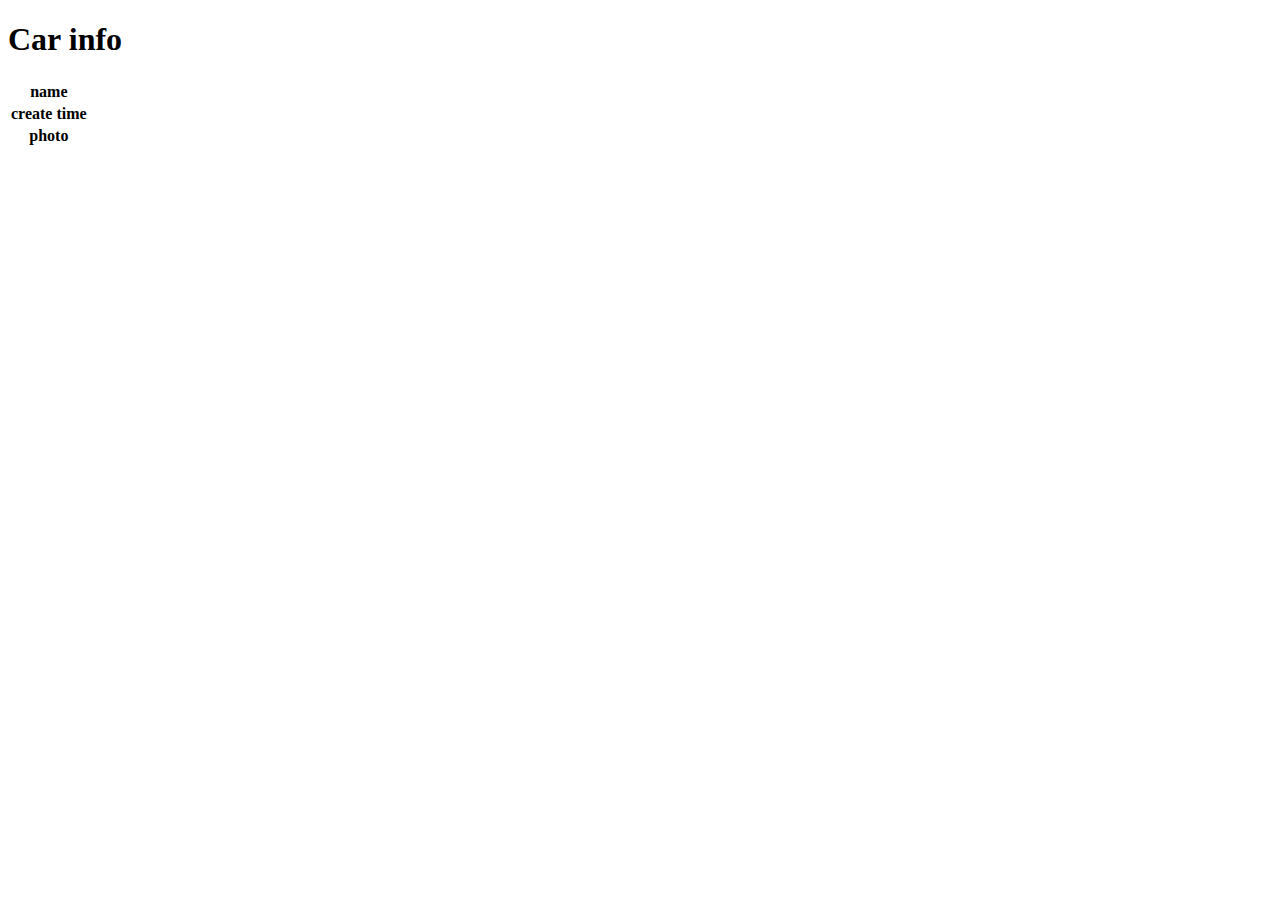
<file: thymeleaf-test/src/main/resources/templates/carinfo.html>
<!DOCTYPE html>
<html>
	<head>
		<link th:href="@{/css/style.css}" rel="stylesheet" type="text/css"/>
	</head>
	<body>
		<h1>Car info</h1>
		<table>
			<tr>
				<th>name</th>
				<td><span th:text="${car.name}"></span></td>		
			</tr>
			<tr>
				<th>create time</th>
				<td><span th:text="${#dates.format(car.createTime,'MM/dd/yyyy')}"></span></td>		
			</tr>
			<tr>
				<th>photo</th>
				<td><img th:src="@{'/images/'+${car.photo}}"/></td>		
			</tr>			
		</table>
	</body>
</html>
</file>
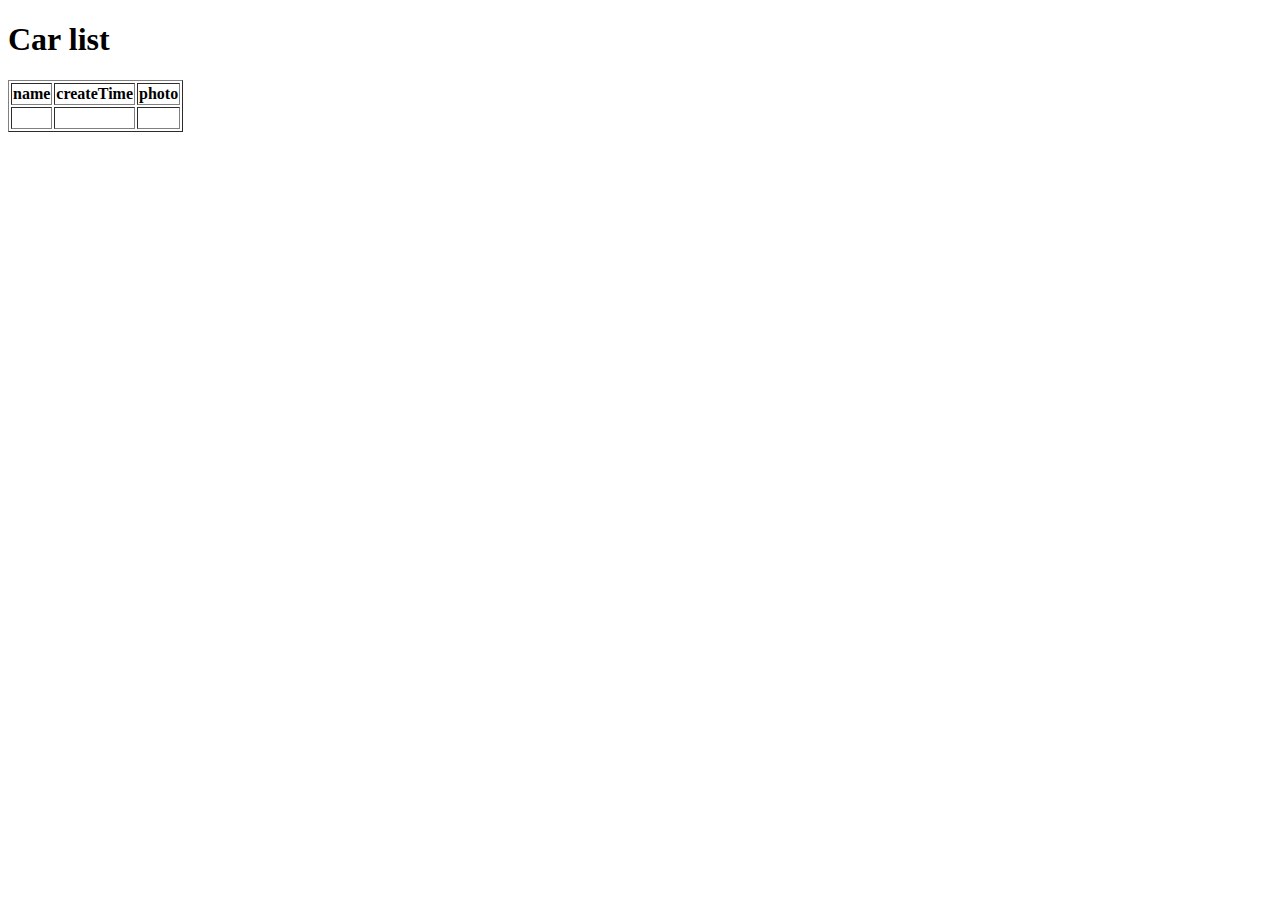
<file: thymeleaf-test/src/main/resources/templates/carlist.html>
<!DOCTYPE html>
<html>
	<head>
		<link th:href="@{/css/style.css}" rel="stylesheet" type="text/css"/>
	</head>
	<body>
		<h1>Car list</h1>
		<table border="1">
			<tr>
				<th>name</th>
				<th>createTime</th>
				<th>photo</th>								
			</tr>
			<tr th:each="car, iterstat : ${carlist}">
				<td th:text="${car.name}"></td>
				<td th:text="${#dates.format(car.createTime,'MM/dd/yyyy')}"></td>
				<td><img th:src="@{'/images/'+${car.photo}}"/></td>
			</tr>						
		</table>
	</body>
</html>
</file>
